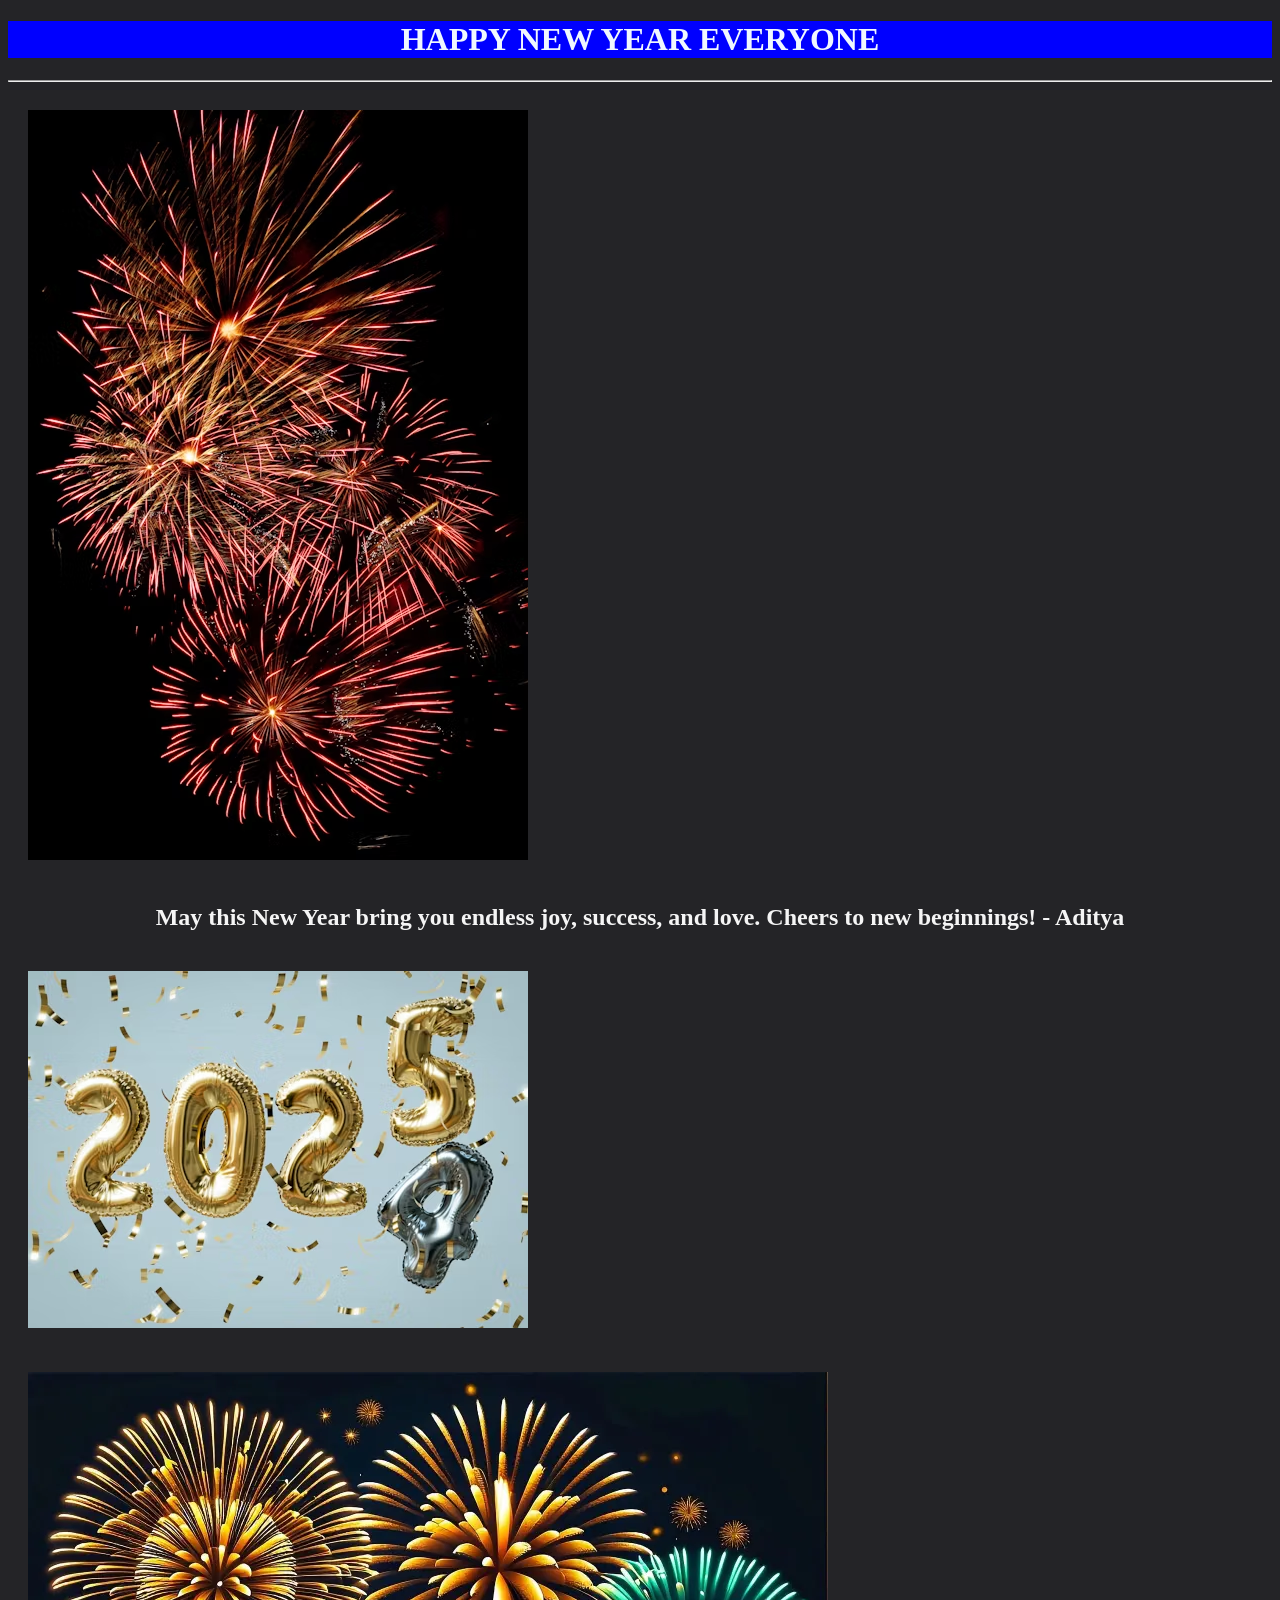
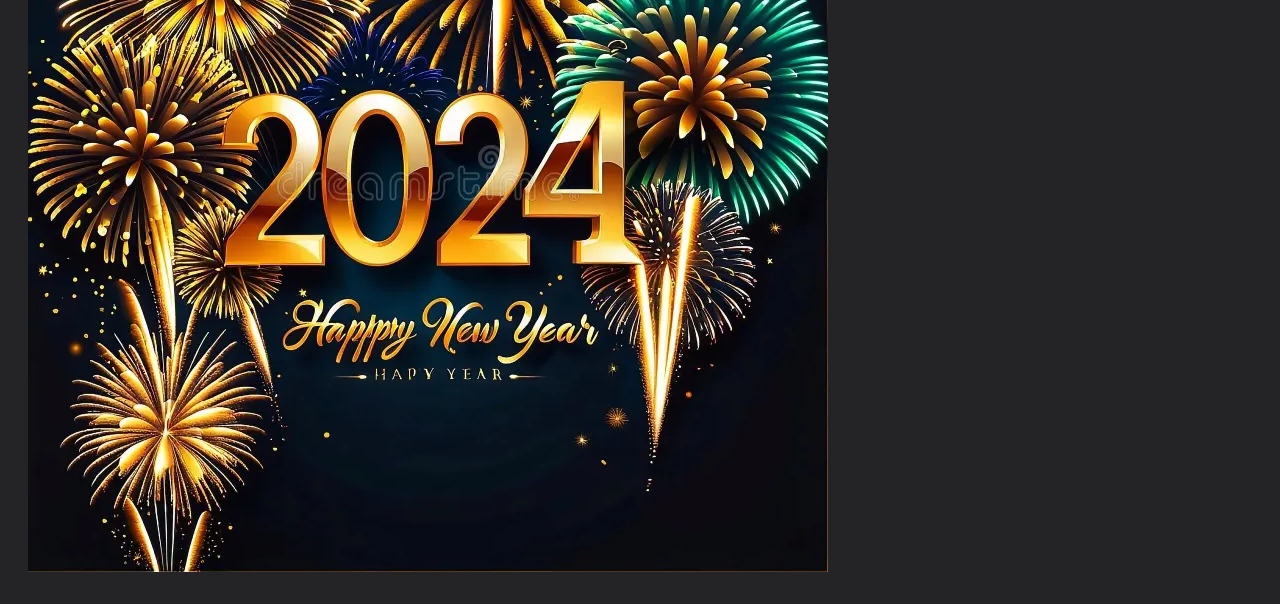
<file: index.html>
<!DOCTYPE html>
<html lang="en">

<head>
  <meta charset="UTF-8">
  <title>Angela's Portfolio</title>
  <link
    rel="stylesheet"
    href="style.css"
  />

</head>

<style>
  
</style>

<body>
  <div>
    <h1>HAPPY NEW YEAR EVERYONE</h1>
    <hr id="color"/>
    <img id="imag" src="photo1.avif"/>
    <h2 id="color">May this New Year bring you endless joy, success, and love. Cheers to new beginnings! - Aditya</h2>
  </div>
  <div>
    <img id="imag" src="photo2.avif"/>
    <img id="imag" src="newyearphoto.webp"/>


  </div>

</body>

</html>
</file>
<file: style.css>
html{
    background-color: rgba(29, 29, 33, 0.968);
    
}
h1{
    background-color: blue;
    color: aliceblue;
    text-align: center;
}
#color{
    color: whitesmoke;
    text-align: center;
}
#imag{
    padding: 20px;
}
</file>
